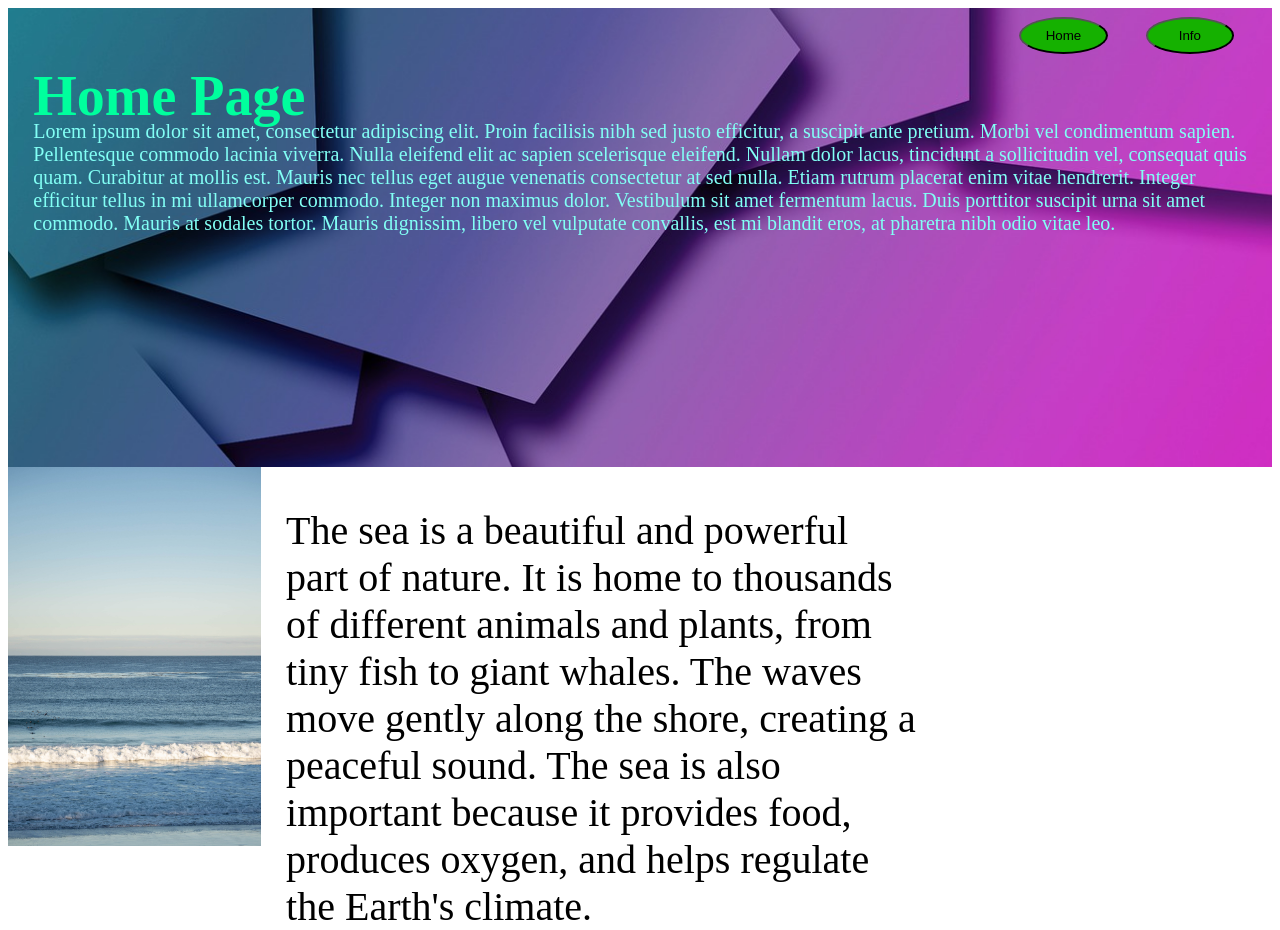
<file: index.html>
<!DOCTYPE html>
<html>
    <head>
        <link rel="stylesheet" href="styles.css">
        <title>Home</title>
    </head>

    <body>  
        <div class="BannerContainer">
            <button class="InfoButton" onclick="window.location.href='info.html'">
                Info
            </button>

            <button class="HomeButton" onclick="window.location.href='index.html'">
                Home
            </button>

            <img class="Banner" src="Banner.jpg">

            <h1 class="BannerText">Home Page</h1>

            <p class="BannerP">Lorem ipsum dolor sit amet, consectetur adipiscing elit. Proin facilisis nibh sed justo efficitur, a suscipit ante pretium. Morbi vel condimentum sapien. Pellentesque commodo lacinia viverra. Nulla eleifend elit ac sapien scelerisque eleifend. Nullam dolor lacus, tincidunt a sollicitudin vel, consequat quis quam. Curabitur at mollis est. Mauris nec tellus eget augue venenatis consectetur at sed nulla. Etiam rutrum placerat enim vitae hendrerit. Integer efficitur tellus in mi ullamcorper commodo. Integer non maximus dolor. Vestibulum sit amet fermentum lacus. Duis porttitor suscipit urna sit amet commodo. Mauris at sodales tortor. Mauris dignissim, libero vel vulputate convallis, est mi blandit eros, at pharetra nibh odio vitae leo.</p>
        </div>
        

        <div class="BannerContainer">
            <img class="P1" src="sea.jpg">

            <p class="SeaP">The sea is a beautiful and powerful part of nature. It is home to thousands of different animals and plants, from tiny fish to giant whales. The waves move gently along the shore, creating a peaceful sound. The sea is also important because it provides food, produces oxygen, and helps regulate the Earth's climate.</p>
        </div>
    </body>
</html>
</file>
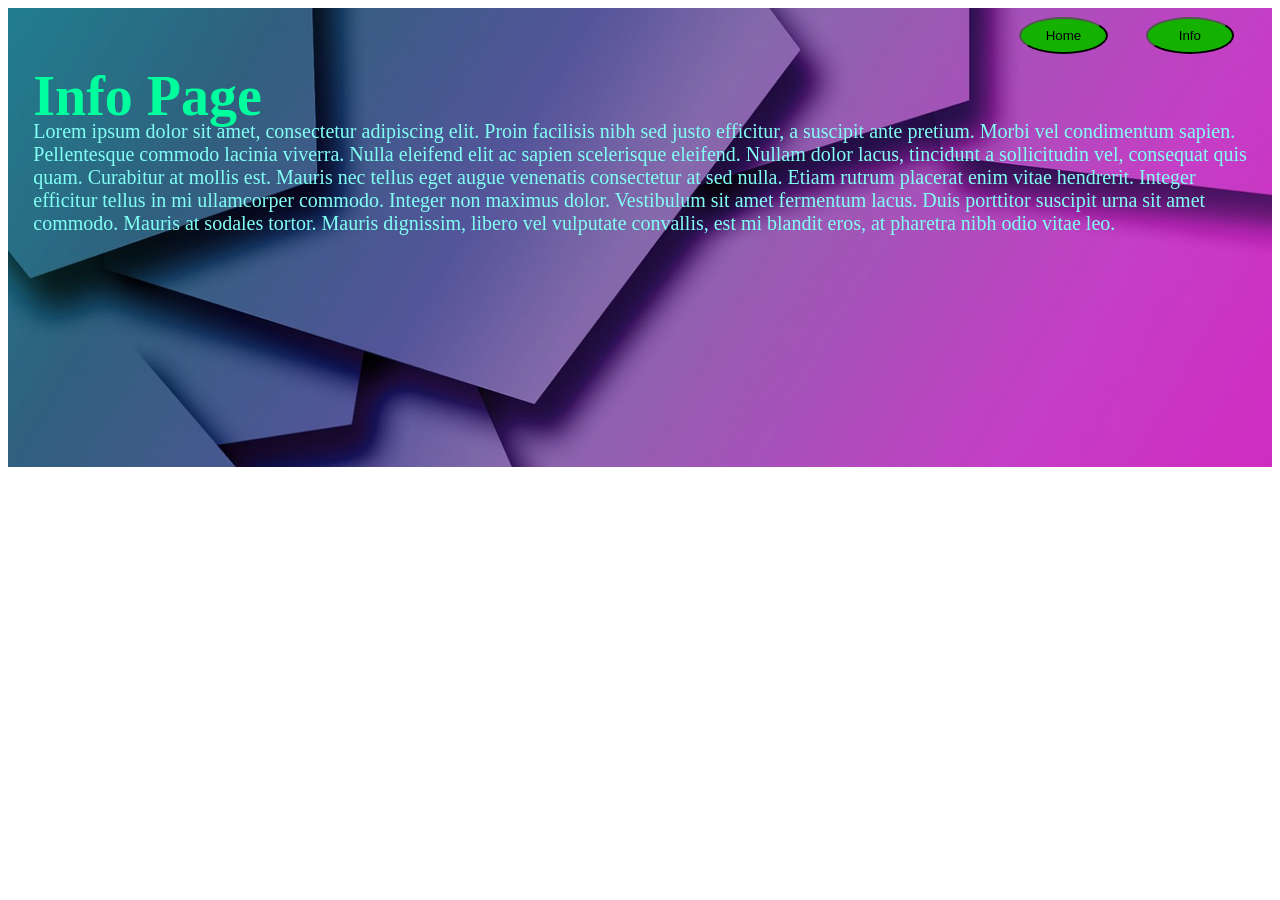
<file: info.html>
<!DOCTYPE html>
<html>
    <head>
        <link rel="stylesheet" href="styles.css">
        <title>info</title>
    </head>

    <body>
        <div class="BannerContainer">
            <button class="InfoButton" onclick="window.location.href='info.html'">
                Info
            </button>

            <button class="HomeButton" onclick="window.location.href='index.html'">
                Home
            </button>

            <img class="Banner" src="Banner.jpg">

            <h1 class="BannerText">Info Page</h1>

            <p class="BannerP">Lorem ipsum dolor sit amet, consectetur adipiscing elit. Proin facilisis nibh sed justo efficitur, a suscipit ante pretium. Morbi vel condimentum sapien. Pellentesque commodo lacinia viverra. Nulla eleifend elit ac sapien scelerisque eleifend. Nullam dolor lacus, tincidunt a sollicitudin vel, consequat quis quam. Curabitur at mollis est. Mauris nec tellus eget augue venenatis consectetur at sed nulla. Etiam rutrum placerat enim vitae hendrerit. Integer efficitur tellus in mi ullamcorper commodo. Integer non maximus dolor. Vestibulum sit amet fermentum lacus. Duis porttitor suscipit urna sit amet commodo. Mauris at sodales tortor. Mauris dignissim, libero vel vulputate convallis, est mi blandit eros, at pharetra nibh odio vitae leo.</p>
        </div>

    </body>
</html>
</file>
<file: styles.css>
.BannerContainer {
    position: relative;
}

.Banner {
    width: 100%;
    display: block;
}

.BannerText {
    position: absolute;
    top: 4%;
    left: 2%;

    color: rgb(0, 255, 157);
    font-size: 350%;
}

.BannerP {
    position: absolute;
    color: rgb(130, 255, 245);
    top: 20%;
    left: 2%;
    width: 97%;
    font-size: 125%;
}

.InfoButton{
    position: absolute;
    border-radius: 100%;
    background-color: rgb(21, 177, 0);
    top: 2%;
    width: 7%;
    left: 90%;
    height: 8%;
}

.HomeButton{
    position: absolute;
    border-radius: 100%;
    background-color: rgb(21, 177, 0);
    top: 2%;
    width: 7%;
    left: 80%;
    height: 8%;
}

.P1{
    position: absolute;
    width: 20%;
    height: auto;
}

.SeaP{
    position: absolute;
    left: 22%;
    width: 50%;
    height: auto;
    font-size: 250%;
}
</file>
